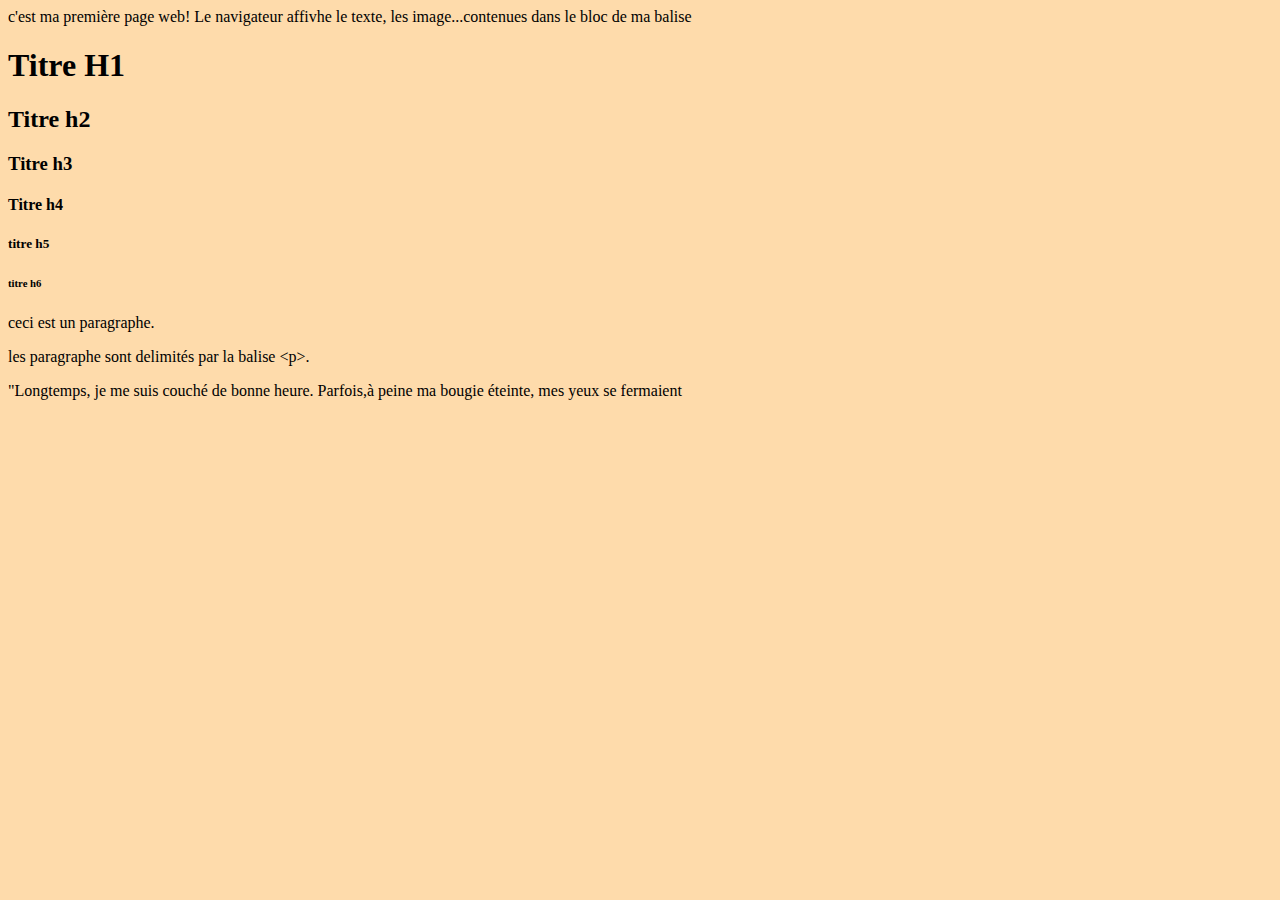
<file: index.html>
<!DOCTYPE html>
<html lang="fr">
  <head>
    <meta charset="UTF-8" />
    <meta http-equiv="X-UA-Compatible" content="IE=edge" />
    <meta name="viewport" content="width=device-width, initial-scale=1.0" />
    <link rel="stylesheet" href="css/index.css" />
    <title>Wassila</title>
  </head>
  <body>
    <header></header>
    <main></main>
    c'est ma première page web! Le navigateur affivhe le texte, les
    image...contenues dans le bloc de ma balise
    <h1>Titre H1</h1>
    <h2>Titre h2</h2>
    <h3>Titre h3</h3>
    <h4>Titre h4</h4>
    <h5>titre h5</h5>
    <h6>titre h6</h6>
    ceci est un paragraphe.
    <p>les paragraphe sont delimités par la balise &lt;p&gt;.</p>
    <p>
      "Longtemps, je me suis couché de bonne heure. Parfois,à peine ma bougie
      éteinte, mes yeux se fermaient
    </p>
  </body>
</html>
</file>
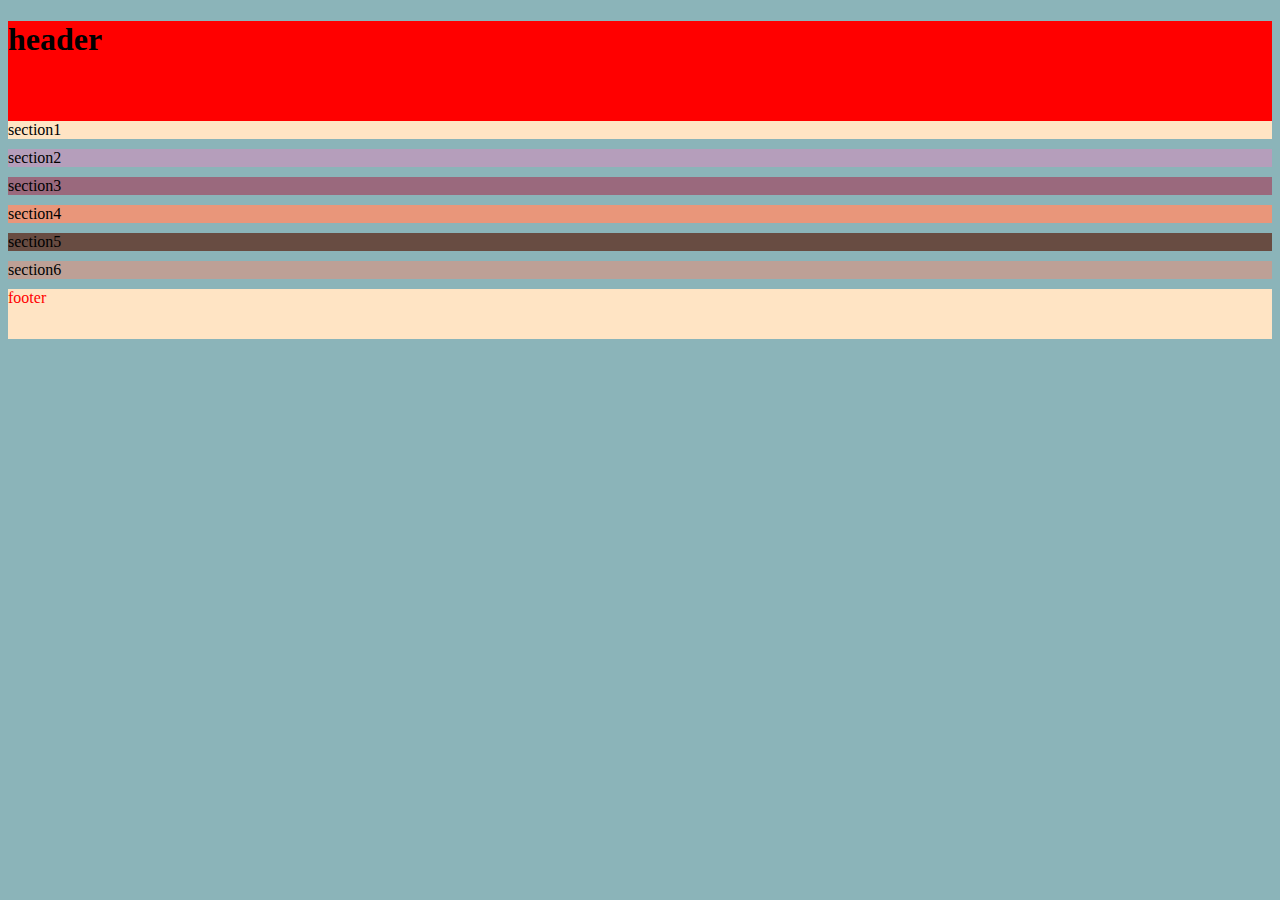
<file: balis.html>
<!DOCTYPE html>
<html lang="en">
  <head>
    <meta charset="UTF-8" />
    <meta http-equiv="X-UA-Compatible" content="IE=edge" />
    <meta name="viewport" content="width=device-width, initial-scale=1.0" />
    <link rel="stylesheet" href="css/balise.css" />
    <title>Document</title>
  </head>
  <body>
    <header><h1>header</h1></header>
    <main>
      <section class="sec1">section1</section>
      <section class="sect2">section2</section>
      <section class="sect3">section3</section>
      <section class="sect4">section4</section>
      <section class="sect5">section5</section>
      <section class="sect6">section6</section>
    </main>
    <footer class="sec1">footer</footer>
  </body>
</html>
</file>
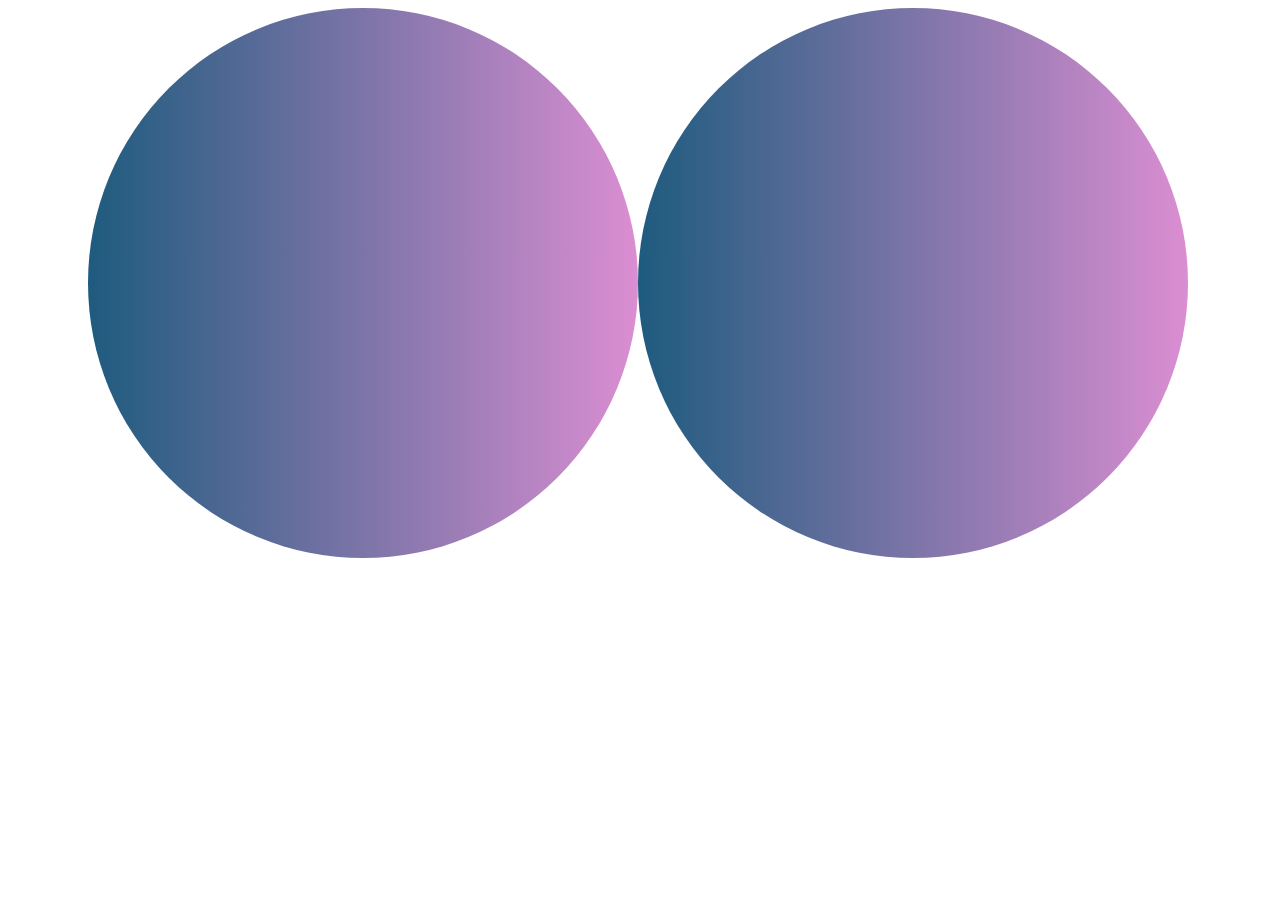
<file: degrade.html>
<!DOCTYPE html>
<html lang="en">
  <head>
    <meta charset="UTF-8" />
    <meta http-equiv="X-UA-Compatible" content="IE=edge" />
    <meta name="viewport" content="width=device-width, initial-scale=1.0" />
    <link rel="stylesheet" href="css/degrade.css" />
    <title>Degrade Wassila</title>
  </head>

  <body>
    <header></header>
    <nav></nav>
    <main>
      <div>
        <!-- <section><div class="rond"></div></section>
        <section><div class="rond"></div></section> -->
      </div>
      <div></div>
    </main>
    <footer></footer>
  </body>
</html>
</file>
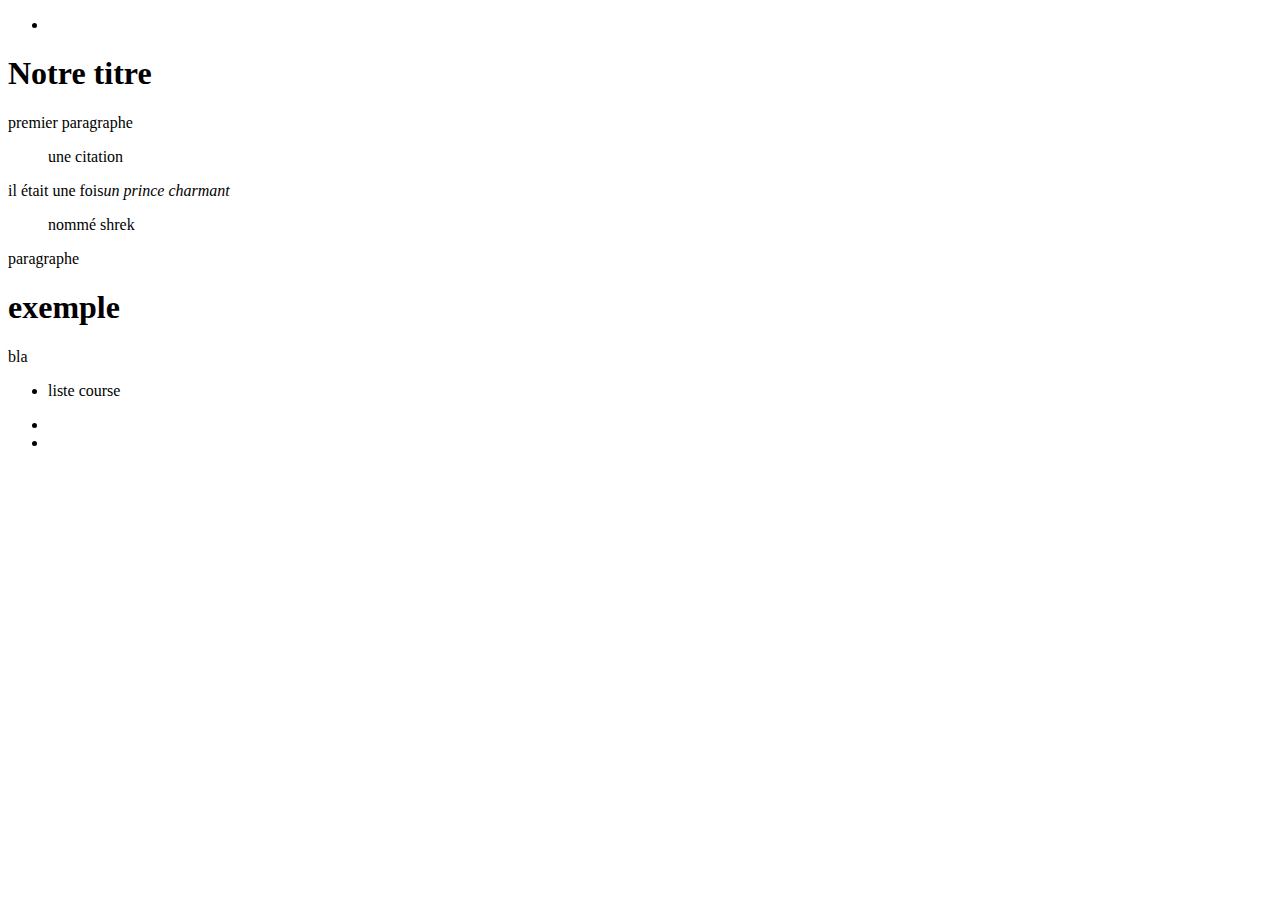
<file: emmet.html>
<!DOCTYPE html>
<html lang="fr">
  <head>
    <meta charset="UTF-8" />
    <meta http-equiv="X-UA-Compatible" content="IE=edge" />
    <meta name="viewport" content="width=device-width, initial-scale=1.0" />
    <title>Document</title>
  </head>
  <body>
    <nav>
      <ul>
        <li></li>
      </ul>
    </nav>
    <div><h1>Notre titre</h1></div>
    <p>premier paragraphe</p>
    <blockquote>une citation</blockquote>
    <div></div>
    <div>
      <div></div>
      <div></div>
      <p><span>il était une fois</span><em>un prince charmant</em></p>

      <blockquote>nommé shrek</blockquote>
    </div>
    <!-- p>em^p>span^^h1 -->
    <p><em></em></p>
    <p>paragraphe<span></span></p>
    <h1>exemple</h1>
    <div id="header">bla</div>
    <nav>
      <ul>
        <li>liste course</li>
      </ul>
    </nav>
    <div>
      <header>
        <ul>
          <li></li>
          <li></li>
          <a href=""></a>
        </ul>
      </header>
      <footer>
        <p></p>
      </footer>
    </div>
  </body>
</html>
</file>
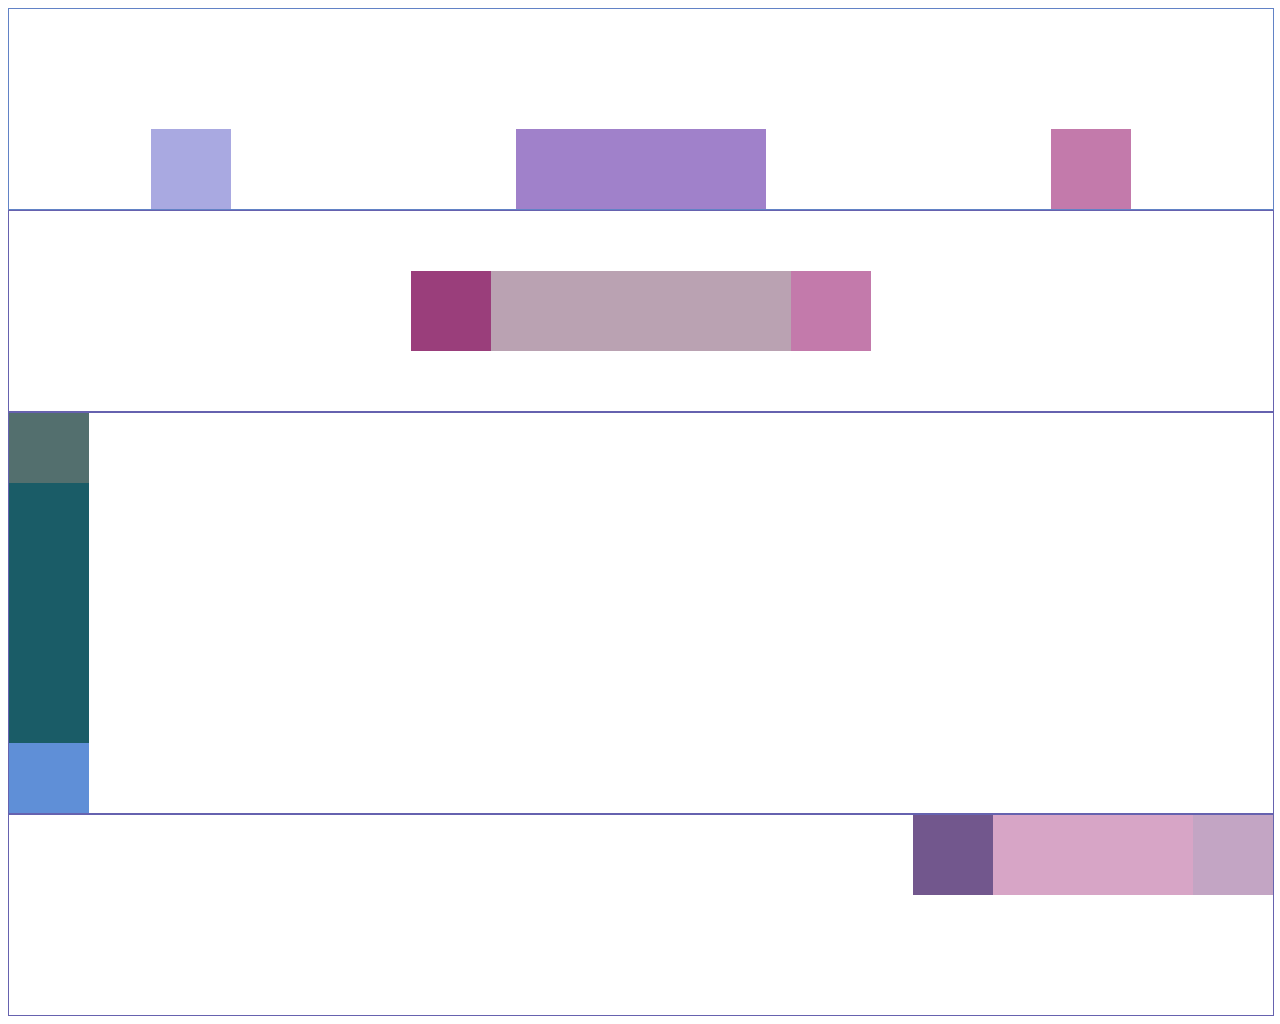
<file: flex.html>
<!DOCTYPE html>
<html lang="fr">
  <head>
    <meta charset="UTF-8" />
    <meta http-equiv="X-UA-Compatible" content="IE=edge" />
    <meta name="viewport" content="width=device-width, initial-scale=1.0" />
    <link rel="stylesheet" href="css/flex.css" />
    <title>FLEX</title>
  </head>
  <body>
    <!-- header+nav+main(section>div*3) -->
    <header>
      <!-- Display: Flex, flex direction,flex-flow,justify-content, align-items,order -->
    </header>
    <nav></nav>
    <main>
      <section>
        <div class="contenu_1">
          <div class="cub1"></div>
          <div class="cub2"></div>
          <div class="cub3"></div>
        </div>
      </section>
      <section>
        <div class="contenu_2">
            <div class="cub4"></div>
            <div class="cub5"></div>
            <div class="cub6"></div>
    </div>
      </section>
      <section><div class="contenu_3">
        <div class="cub7"></div>
        <div class="cub8"></div>
        <div class="cub9"></div>
      </div></section>
      <section> <div class="contenu_4">
        <div class="cub10"></div>
        <div class="cub11"></div>
        <div class="cub12"></div>
      </div></section>
    </main>
    <footer></footer>
  </body>
</html>
</file>
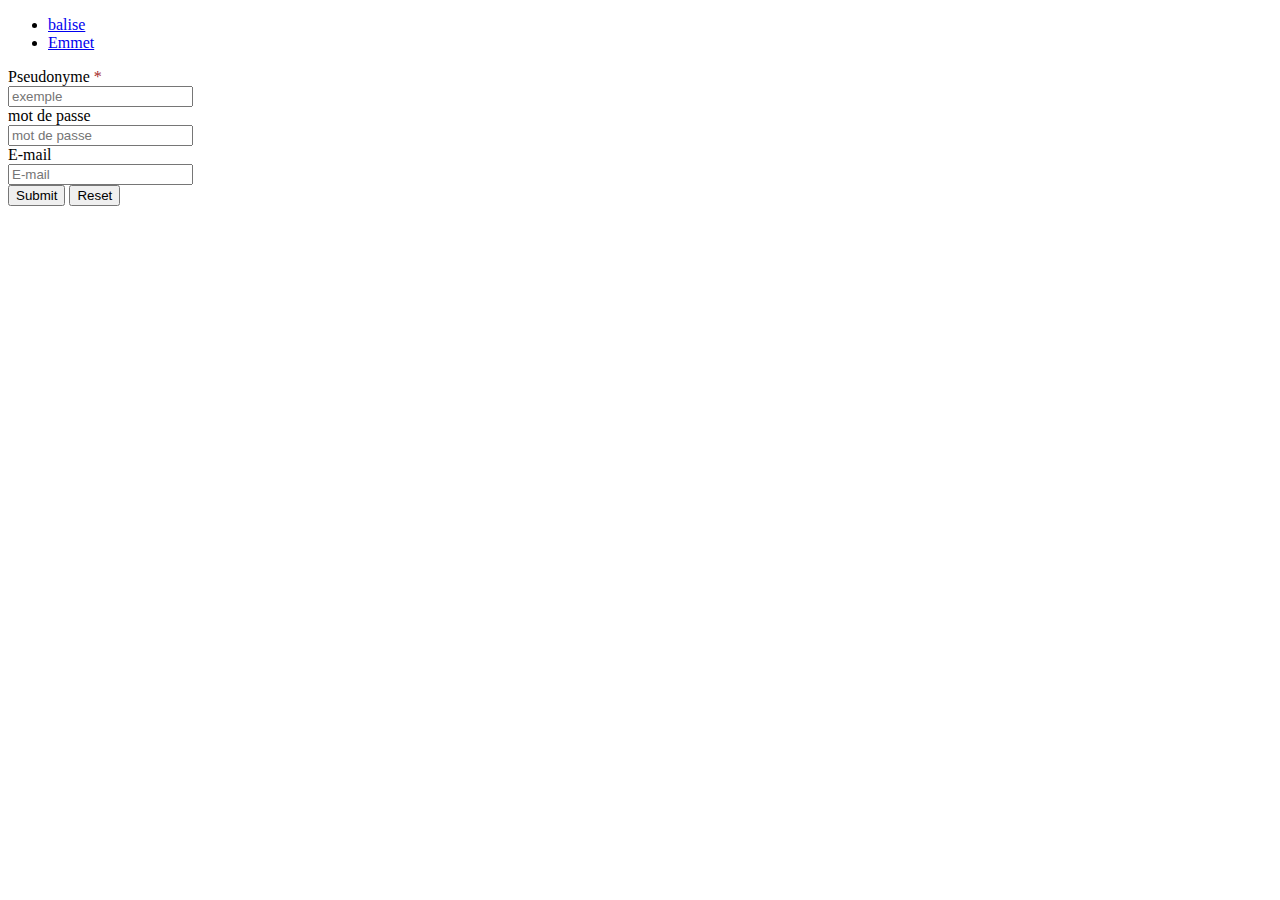
<file: formulaire.html>
<!DOCTYPE html>
<html lang="en">
  <head>
    <meta charset="UTF-8" />
    <meta http-equiv="X-UA-Compatible" content="IE=edge" />
    <meta name="viewport" content="width=device-width, initial-scale=1.0" />
    <title>Document</title>
  </head>
  <body>
    <header></header>
    <nav>
      <ul>
        <li><a href="./balis.html" target="_blank">balise</a></li>
        <li><a href="./emmet.html">Emmet</a></li>
      </ul>
    </nav>
    <main>
      <form action="./balis.html" method="get">
        <label for="exemple" title="Obligatoire"
          >Pseudonyme <span style="color: brown">*</span></label
        ><br />
        <input type="text" placeholder="exemple" id="exemple" required /> <br />
        <label for="Mot de passe">mot de passe</label><br />
        <input type="text" placeholder="mot de passe" id="Mot de passe" /><br />
        <label for="text">E-mail</label><br />
        <input type="text" placeholder="E-mail" id="text" /><br />
        <input type="submit" />
        <input type="reset" />
      </form>
    </main>
  </body>
  <!-- <form action="" method=""></form> -->
</html>
</file>
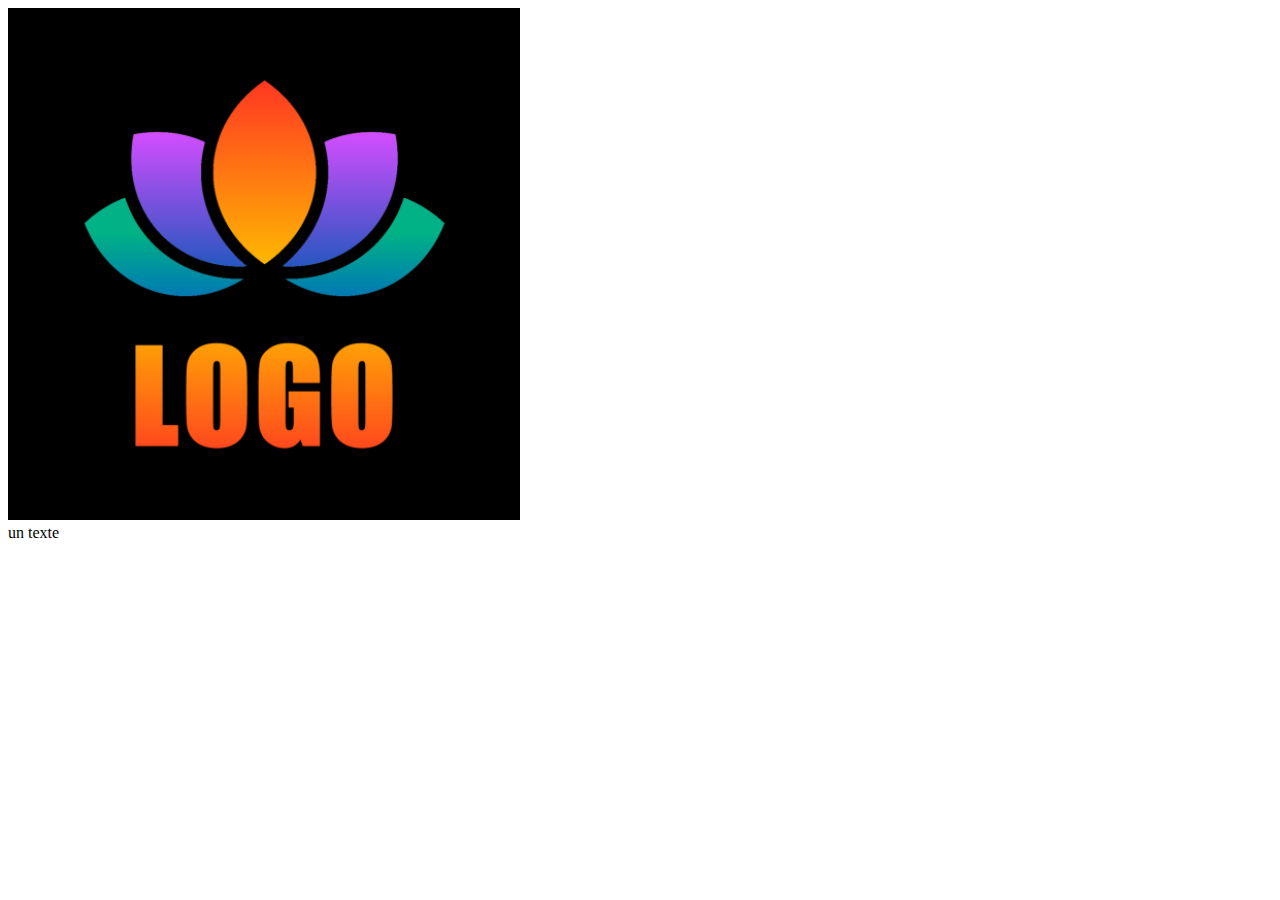
<file: iframe.html>
<!DOCTYPE html>
<html lang="en">
  <head>
    <meta charset="UTF-8" />
    <meta http-equiv="X-UA-Compatible" content="IE=edge" />
    <meta name="viewport" content="width=device-width, initial-scale=1.0" />
    <title>Document</title>
  </head>
  <header><img src="img/image logo.jpg" alt=""></header>
  <nav></nav>
  <main>
    <main>
      <section>
        <div>un texte</div>
        <iframe
          width="560"
          height="315"
          src="https://www.youtube.com/embed/bHagLJPaxhI"
          title="YouTube video player"
          frameborder="0"
          allow="accelerometer; autoplay; clipboard-write; encrypted-media; gyroscope; picture-in-picture; web-share"
          allowfullscreen
        ></iframe>
      </section>
    </main>
    <footer></footer>
  </main>
  <body></body>
</html>
</file>
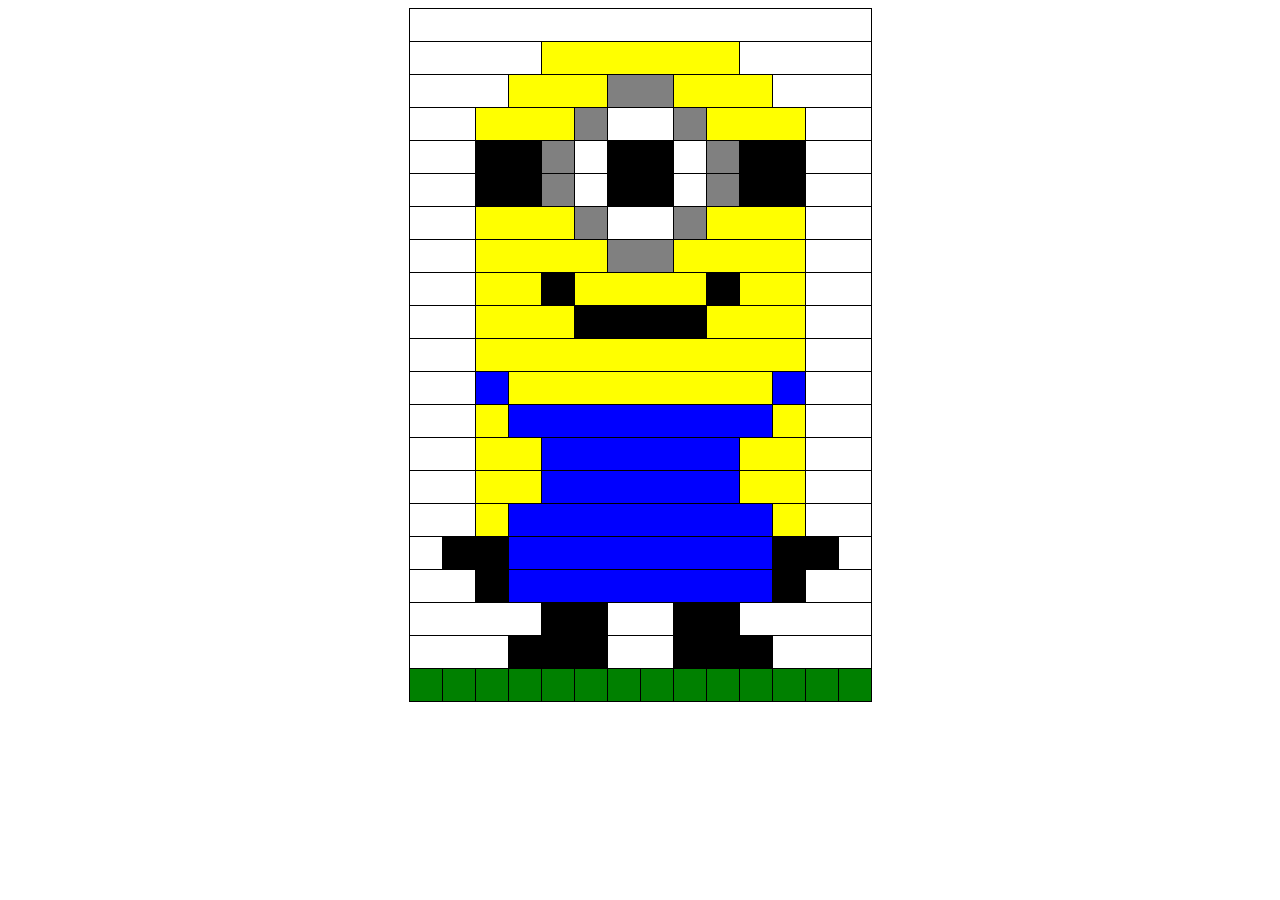
<file: mignon.html>
<!DOCTYPE html>
<html lang="fr">
  <head>
    <meta charset="UTF-8" />
    <meta http-equiv="X-UA-Compatible" content="IE=edge" />
    <meta name="viewport" content="width=device-width, initial-scale=1.0" />
    <link rel="stylesheet" href="css/mignon.css" />
    <title>mignon</title>
  </head>
  <body>
    <table>
      <thead>
        <tr>
          <th colspan="14"></th>
        </tr>
      </thead>
      <tbody>
        <tr>
          <td colspan="4"></td>
          <td colspan="6" class="yellow"></td>
          <td colspan="4"></td>
        </tr>
        <tr>
          <td colspan="3"></td>
          <td colspan="3" class="yellow"></td>
          <td colspan="2" class="gray"></td>
          <td colspan="3" class="yellow"></td>
          <td colspan="3"></td>
        </tr>

        <tr>
          <td colspan="2"></td>
          <td class="yellow" colspan="3"></td>
          <td class="gray" colspan="1"></td>
          <td colspan="2"></td>
          <td colspan="1" class="gray"></td>
          <td colspan="3" class="yellow"></td>
          <td colspan="2"></td>
        </tr>

        <tr>
          <td colspan="2"></td>
          <td class="black" colspan="2"></td>
          <td class="gray" colspan="1"></td>
          <td></td>
          <td colspan="2" class="black"></td>
          <td></td>
          <td colspan="1" class="gray"></td>
          <td colspan="2" class="black"></td>
          <td colspan="2"></td>
          
        </tr>
        
        <tr>
          <td colspan="2"></td>
          <td class="black" colspan="2"></td>
          <td class="gray" colspan="1"></td>
          <td></td>
          <td colspan="2" class="black"></td>
          <td></td>
          <td colspan="1" class="gray"></td>
          <td colspan="2" class="black"></td>
          <td colspan="2"></td>
          
        </tr>
        <tr>
          <td colspan="2"></td>
          <td class="yellow" colspan="3"></td>
          <td class="gray" colspan="1"></td>
          <td colspan="2"></td>
          <td colspan="1" class="gray"></td>
          <td colspan="3" class="yellow"></td>
          <td colspan="2"></td>
          
        </tr>
        <td colspan="2"></td>
        <td colspan="4" class="yellow"></td>
        <td colspan="2" class="gray"></td>
        <td colspan="4" class="yellow" ></td>
        <td colspan="2"></td>

       <tr>
        <td colspan="2"></td>
        <td colspan="2" class="yellow"></td>
        <td colspan="1" class="black"></td>
        <td colspan="4" class="yellow"></td>
        <td colspan="1" class="black"></td>
        <td colspan="2" class="yellow"></td>
        <td colspan="2"></td>
       </tr>
       <tr>
        <td colspan="2"></td>
        <td colspan="3" class="yellow"></td>
        <td colspan="4" class="black"></td>
        <td colspan="3" class="yellow"></td>
        <td colspan="2"></td>
       </tr>
       <tr>
        <td colspan="2"></td>
        <td colspan="10" class="yellow"></td>
        <td colspan="2"></td>
       </tr>
       <tr>
        <td colspan="2"></td>
        <td colspan="1" class="blue"></td>
        <td colspan="8" class="yellow"></td>
        <td colspan="1" class="blue"></td>
        <td colspan="2" ></td>
       </tr>
       <tr>
        <td  colspan="2"></td>
        <td colspan="1" class="yellow"></td>
        <td colspan="8" class="blue"></td>
        <td colspan="1" class="yellow"></td>
        <td colspan="2"></td>

       </tr>
       <tr>
        <td colspan="2"></td>
        <td colspan="2" class="yellow"></td>
        <td colspan="6" class="blue"></td>
        <td colspan="2" class="yellow"></td>
        <td colspan="2"></td>
       </tr>
      
        <tr>
        <td colspan="2"></td>
        <td colspan="2" class="yellow"></td>
        <td colspan="6" class="blue"></td>
        <td colspan="2" class="yellow"></td>
        <td colspan="2"></td>
       </tr>
       <tr>
        <td colspan="2"></td>
        <td colspan="1" class="yellow"></td>
        <td colspan="8" class="blue"></td>
        <td colspan="1" class="yellow"></td>
        <td colspan="2"></td>
        
       </tr>
       <tr>
       <td colspan="1"></td>
       <td colspan="2" class="black"></td>
       <td colspan="8" class="blue"></td>
       <td colspan="2" class="black"></td>
       <td colspan="1"></td>
       </tr>
       <tr>
        <td colspan="2"></td>
        <td colspan="1" class="black"></td>
        <td colspan="8" class="blue"></td>
        <td colspan="1" class="black"></td>
        <td colspan="2"></td>
       </tr>
       <tr>
        <td colspan="4"></td>
        <td colspan="2" class="black"></td>
        <td colspan="2" ></td>
        <td colspan="2" class="black"></td>
        <td colspan="4"></td>
       </tr>
       <tr> 
        <td colspan="3"></td>
        <td colspan="3" class="black"></td>
        <td colspan="2"></td>
        <td colspan="3" class="black"></td>
        <td colspan="3"></td>
       </tr>

      </tbody>
      <tfoot>
        <tr>
          <td class="green"></td>
          <td class="green"></td>
          <td class="green"></td>
          <td class="green"></td>
          <td class="green"></td>
          <td class="green"></td>
          <td class="green"></td>
          <td class="green"></td>
          <td class="green"></td>
          <td class="green"></td>
          <td class="green"></td>
          <td class="green"></td>
          <td class="green"></td>
          <td class="green"></td>
        </tr>
        
           
        
      </tfoot>
    </table>
  </body>
</html>
</file>
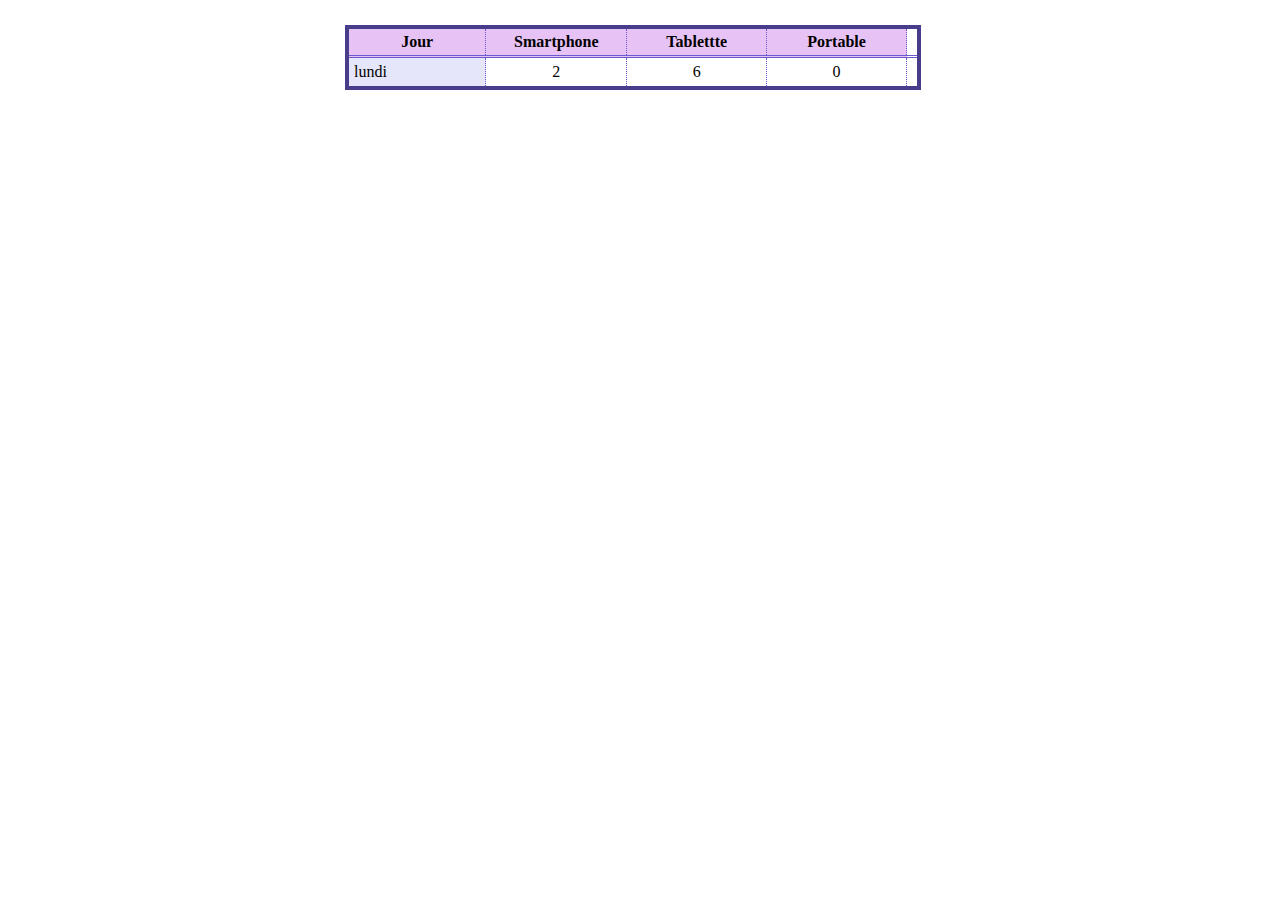
<file: tableau.html>
<!DOCTYPE html>
<html lang="en">
  <head>
    <meta charset="UTF-8" />
    <meta http-equiv="X-UA-Compatible" content="IE=edge" />
    <meta name="viewport" content="width=device-width, initial-scale=1.0" />
    <link rel="stylesheet" href="css/tableau.css">
    <title>Document</title>
  </head>
  <body>
    <main>
    <table>
          <thead>
        <tr>
          <th>Jour</th>
          <th>Smartphone</th>
          <th>Tablettte</th>
        <th>Portable</th>
      </tr>
      </thead>
      <tr>
        <td>lundi</td>
        <td>2</td>
        <td>6</td>
        <td>0</td>
        <td></td>
        
     </td>
        
      </tr>
     
    </table>
    </main>
  </body>
</html>
</file>
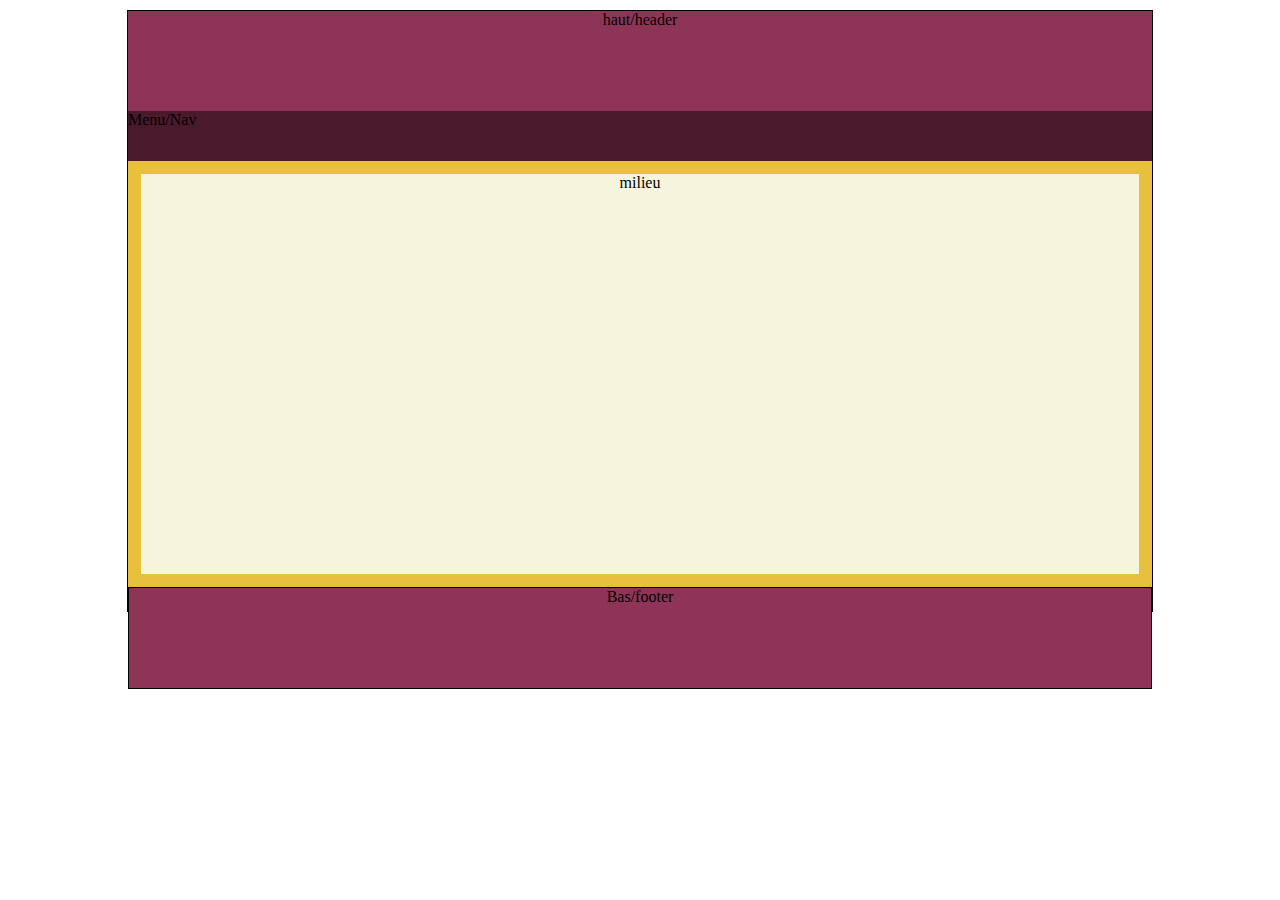
<file: zoning.html>
<!DOCTYPE html>
<html lang="fr">
<head>
    <meta charset="UTF-8">
    <meta http-equiv="X-UA-Compatible" content="IE=edge">
    <meta name="viewport" content="width=device-width, initial-scale=1.0">
    <link rel="stylesheet" href="css/zoning.css">
    <title>Document</title>
</head>
<body>
    <header>haut/header</header>
    <nav>Menu/Nav</nav>
    <main>
        <section>
            <div> <p>milieu</p></div>
        </section>
    </main>
    <footer>Bas/footer</footer>
    
</body>

</html>
</file>
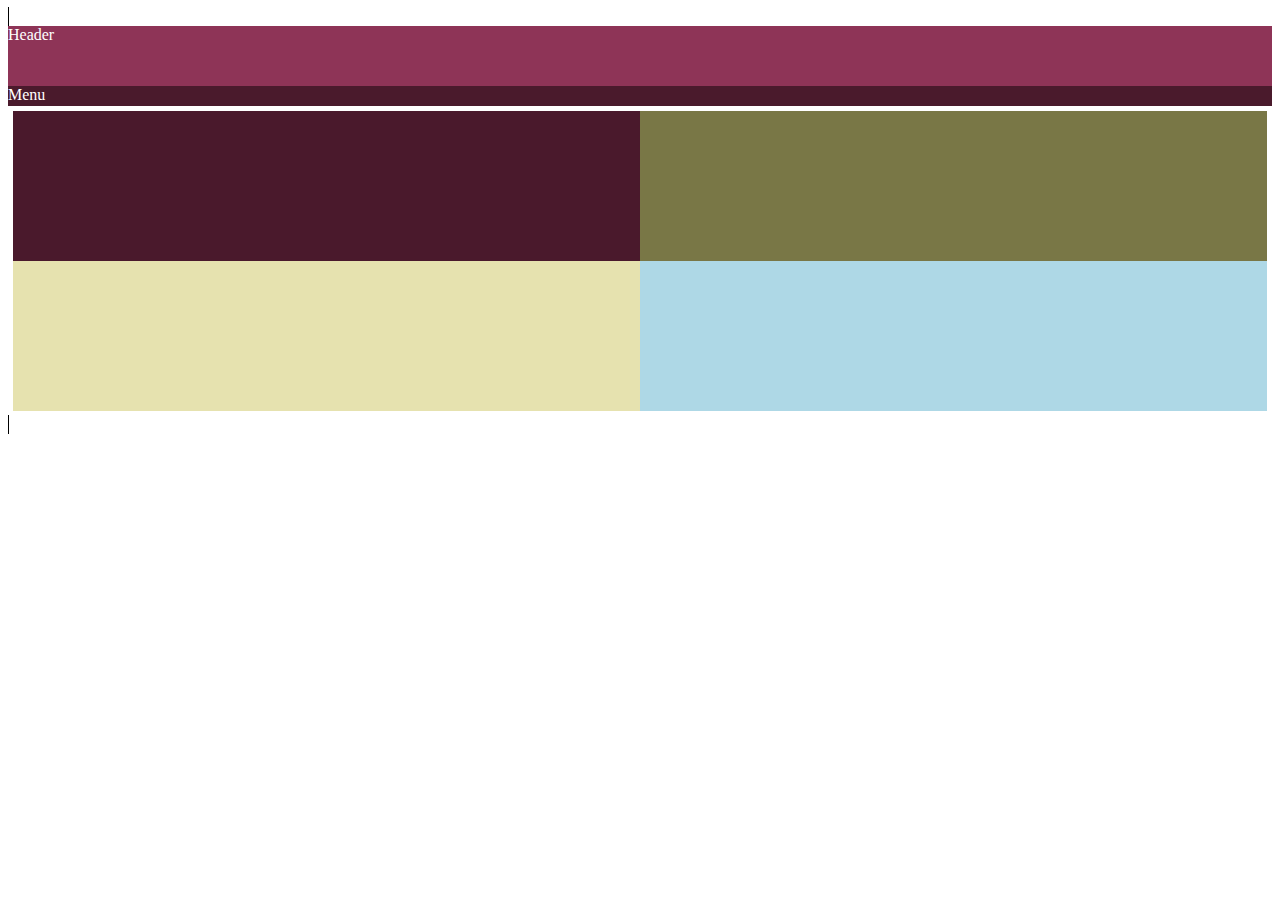
<file: zoning2.html>
<!DOCTYPE html>
<html lang="en">
  <head>
    <meta charset="UTF-8" />
    <meta http-equiv="X-UA-Compatible" content="IE=edge" />
    <meta name="viewport" content="width=device-width, initial-scale=1.0" />
    <link rel="stylesheet" href="css/zoning2.css" />
    <title>zoning 2</title>
  </head>
  <body>
    <!-- dive#conteneur>(header+nav+main>section*2>div*2^^footer) -->
    <dive id="conteneur">
      <header><p>Header</p></header>
      <nav><div>Menu</div></nav>
      <main>
        <section>
          <div class="dim bordeau"></div>
          <div class="dim vert-fonce"></div>
          <div class="clear"></div>
        </section>
        <section>
          <div class="dim vert-claire"></div>
          <div class="dim bleu"></div>
          <div class="clear"></div>
        </section>
      </main>
      <footer></footer>
    </dive>
  </body>
</html>
</file>
<file: css/index.css>
body {
  background-color: rgba(253, 193, 110, 0.575);
}
/* h1,h2,h3,h4,h5,h6{
    font-family: 'Josefin san', sans-serif;
} */
</file>
<file: css/balise.css>
body {
  background-color: rgb(139, 180, 185);
}
header {
  background-color: cornsilk;
}
footer {
  background-color: azure;
  height: 50px;
  color: red;
}
.sec1 {
  background-color: bisque;
}
.sect2 {
  margin: 10px 0px;
  background-color: rgb(181, 158, 187);
}
.sect3 {
  margin: 10px 0px;
  background-color: rgb(154, 105, 125);
}
.sect4 {
  margin: 10px 0px;
  background-color: darksalmon;
}
.sect5 {
  background-color: rgb(104, 76, 66);
  margin: 10px 0px;
}
.sect6 {
  margin: 10px 0px;
  background-color: rgb(189, 160, 150);
}
header {
  background-color: red;
  height: 100px;
}
</file>
<file: css/degrade.css>
div{
    width: 550px;
    height: 550px;
    background-color: blueviolet;
    margin: 0;
    border-radius: 50%;
    float: left;
    /* display: inline-block; */
    background-image: linear-gradient(to right,rgb(30, 91, 126),rgb(219, 142, 210));
    padding: 0%;

}
main{
    margin: auto;
    width: 1104px;


}
</file>
<file: css/flex.css>
.cub1 {
  height: 80px;
  width: 80px;
  background-color: rgb(169, 169, 225);

}
.cub2 {
  height: 80px;
  width: 80px;
  background-color: rgb(160, 129, 202);
  flex-basis: 250px;
}
.cub3 {
  height: 80px;
  width: 80px;
  background-color: rgb(195, 122, 171);
  flex-basis: 
  
}
.contenu_1 {
  height: 200px;
  width: 100%;
  border: 1px solid rgb(98, 130, 198);
  display: flex;
  justify-content: space-around;
  align-items: flex-end;
}
.contenu_2 {
  width: 100%;
  height:200px ;
  border: 1px solid rgb(102, 98, 175);
  display: flex;
  justify-content:center ;
  align-items: center;
  flex-direction: ;
}
.cub4 {
  height: 80px;
  width: 80px;
  background-color: rgb(154, 62, 123);
  flex-basis: 

}
.cub5{
  height: 80px;
  width: 80px;
  background-color: rgb(186, 162, 178);
  flex-basis: 300px

}
.cub6{
  height: 80px;
  width: 80px;
  background-color: rgb(195, 122, 171);
  flex-basis: 
}
.contenu_3{
  width: 100%;
  height: 400px;px ;
  border: 1px solid rgb(102, 98, 175);
  display: flex;
  flex-direction: column;

}
.cub7{ 
  height: 80px;
  width: 80px;
  background-color: rgb(83, 111, 110);
  flex-basis: 

}
.cub8{
  height: 80px;
  width: 80px;
  background-color: rgb(26, 92, 103);
  flex-basis: 300px
}
.cub9{
  height: 80px;
  width: 80px;
  background-color: rgb(95, 143, 215);
  flex-basis: 
}
.contenu_4{
  width: 100%;
  height: 200px;px ;
  border: 1px solid rgb(102, 98, 175);
  display: flex ;
  flex-direction: row-reverse;
}
.cub10{
  height: 80px;
  width: 80px;
  background-color: rgb(195, 165, 196);
  flex-basis: 

}
.cub11{
  height: 80px;
  width: 80px;
  background-color: rgb(215, 165, 198);
  flex-basis: 200px
}
.cub12{
  height: 80px;
  width: 80px;
  background-color: rgb(114, 87, 141);
  flex-basis: 
}
</file>
<file: css/mignon.css>
table {
  border-collapse: collapse;
  margin: auto;
}

tbody {
  padding: 200px;
}
th,
td {
  border: 1px black solid;
  width: 30px;
  height: 30px;
}
tfoot {
  background-color: green;
}
.black {
  background-color: black;
}
.blue {
  background-color: blue;
}
.yellow {
  background-color: yellow;
}
.green {
  background-color: green;
}
.gray {
  background-color: gray;
}
</file>
<file: css/tableau.css>
* {
  /*l'étoile ou astérisque sélectionne tous les éléments de ma page html*/
  font-family: fantasy; /*choix d'une police*/
}
body {
  width: 50%; /*largeur de ma page 50% de l'écran*/
  margin: auto; /*gestion automatique des marges pour que mon tableau soit centré*/
}
table {
  border: 4px solid #483d8b; /*bordure - 3 valeurs: épaisseur / type de trait / couleur*/
  border-collapse: collapse; /*par défaut la bordure contient 2 traits, pour que le trait soit unique on utilise la propriété "collapse"*/
  width: 90%; /*largeur du tableau par rapport à son contenant donc ici au body /!\ ne pas oublier la règle de l'héritage en CSS*/
  margin: 25px; /* marge exterieur de la balise */
}
thead,
tfoot {
  background-color: #e6e6fa;
  border: 2px solid #6a5acd;
}
tbody {
  border: 3px double #6a5acd; /* solid dashed, dotted, double, ridge, groove*/
}
th {
  border: 1px dotted #6a5acd; /*dotted = pointillés*/
  padding: 4px;
  background-color: rgb(231, 194, 245); /* couleur en RGB= Red Green Blue*/
  width: 25%;
}
td {
  font-size: 100%;
  border: 1px dotted #6a5acd;
  text-align: center;
  padding: 5px; /*padding = marge intérieure*/
}

td:first-child {
  /*1er <td> pour aligner le texte à gauche de la première cellule de chaque rangée*/
  text-align: left;
  background-color: #e6e6fa;
}

caption {
  font-size: 30px;
  color: rgb(81, 0, 128);
  padding: 0.5em;
  background-color: rgb(215, 208, 255);
}
</file>
<file: css/zoning.css>
body {
width: 80%;
margin: 10px auto;
border: solid 1px black;
height: 600px;
font-family: ;


}
header{
    height: 100px;
    background-color:#8e3557;
    text-align: center;
}

nav{
    height: 50px;
    background-color: #4a1a2c;
    
}
main{
    height: 400px;
    background-color: beige;
    padding: 0%;
    border: 13px solid rgb(232, 192, 60);
}

p{
    margin: 0%;
    text-align: center;

}

footer{
     height: 100px;
    background-color:#8e3557;
    border: solid 1px black;
    text-align: center;


}
</file>
<file: css/zoning2.css>
body{
    color: white;
}
#conteneur {
  width: 80%;
  background-color: yellow;
  border: 1px solid black;
  margin: auto;
  color: white;
}
header {
    height: 60px;
  background-color: #8e3457;
}
p{
    margin: 0;
}
nav{
    background-color: #4a1a2c;
    height: 20px;
}
main{
   padding: 5px;
    min-height: 100px;    
}
section{
    background-color:orange ;
    /* height: 200px; */
}
div.dim{
    width:50%;
    height:150px;
    float: left;
}
.bordeau {
    background-color: #4a192c;
}
.vert-fonce {
    background-color: #797746;
}
.vert-claire {
    background-color: #e6e2af;
}
.bleu {
    background-color: #aed8e6;
}
.clear {
    clear: both;
}
</file>
